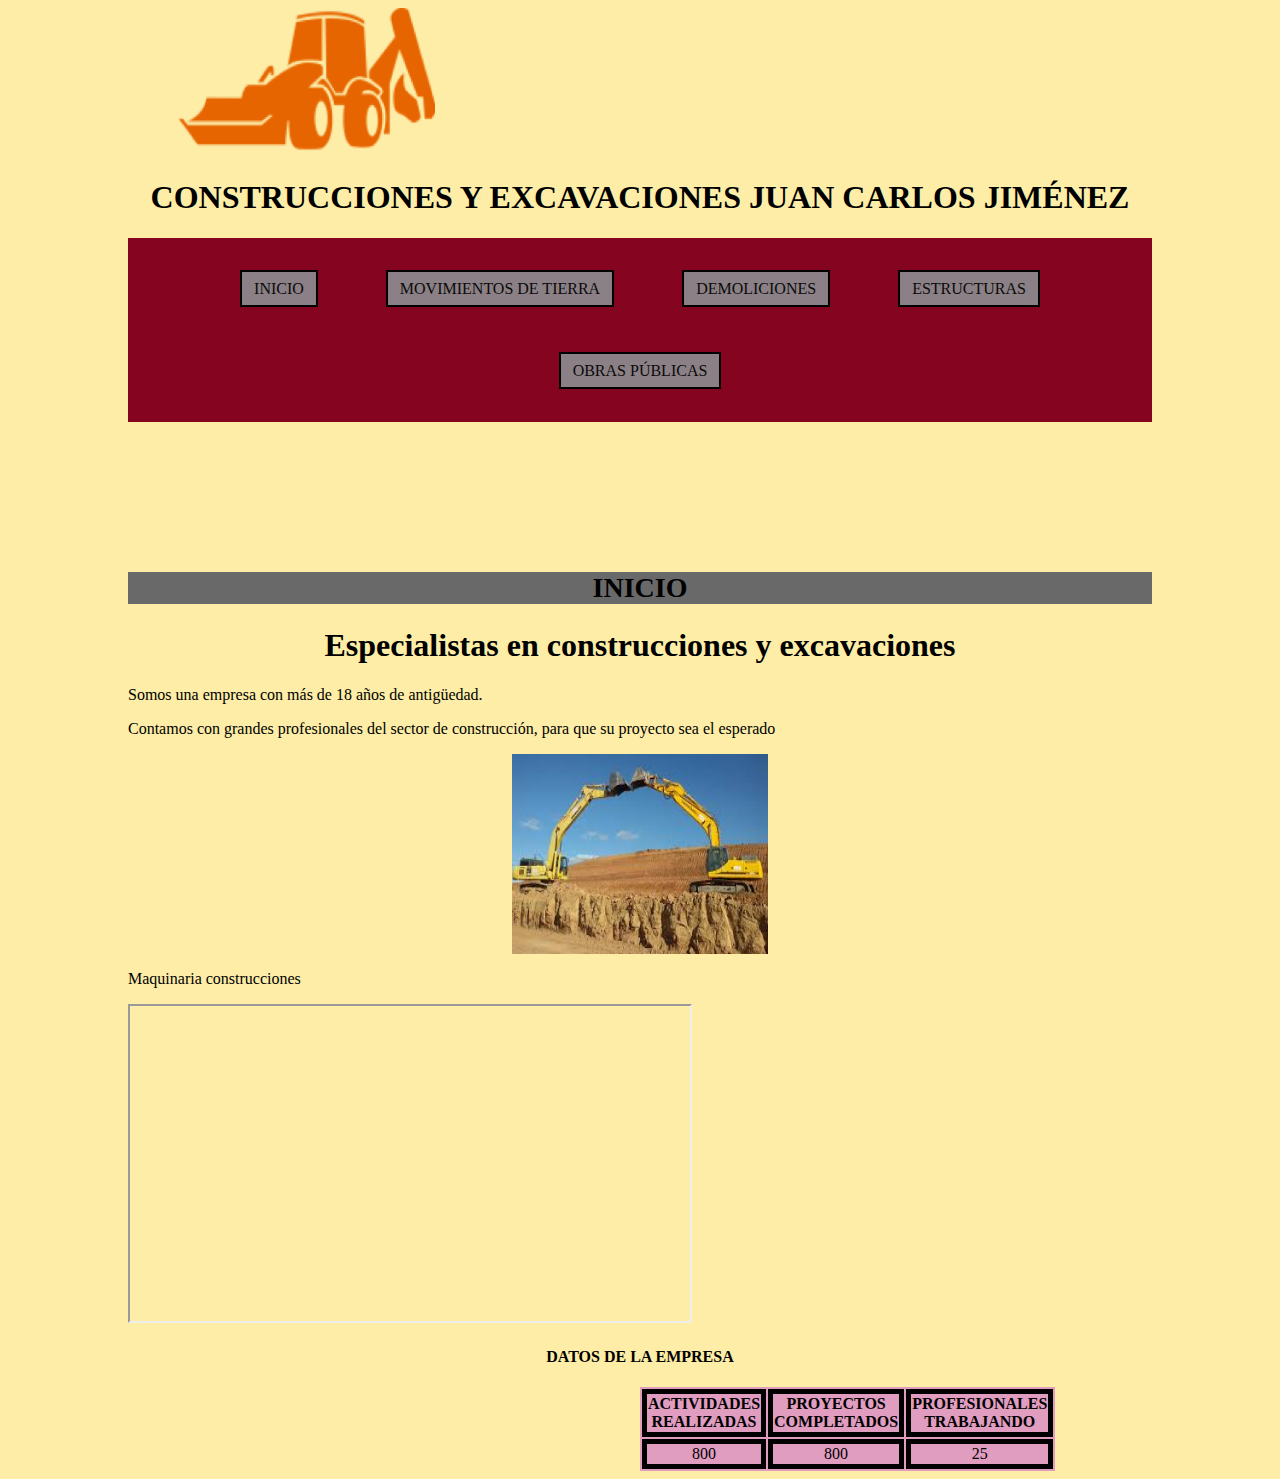
<file: index.html>
<!DOCTYPE html>
<html lang="en">
<head>
    <meta charset="UTF-8">
    <meta name="viewport" content="width=device-width, initial-scale=1.0">
    <title>CONSTRUCCIONES Y EXCAVACIONES JUAN CARLOS JIMÉNEZ</title>
    <link rel="stylesheet" href="editar.css">
</head>
<body>
    <header class="cabecera">
        <div>
            <img src="Icono.png" alt="maquina">
            <h1>CONSTRUCCIONES Y EXCAVACIONES JUAN CARLOS JIMÉNEZ</h1>
        </div>
    </header>
    <nav class="menu">
        <ul>
            <li><a href="index.html">INICIO</a></li>
            <li><a href="MovimientosTierra.html">MOVIMIENTOS DE TIERRA</a></li>
            <li><a href="Demoliciones.html">DEMOLICIONES</a></li>
            <li><a href="Estructuras.html">ESTRUCTURAS</a></li>
            <li><a href="Obraspublicas.html">OBRAS PÚBLICAS</a></li>
         </ul>
    </nav>
    
    <h2 class="h2">INICIO</h2>
    <h1 class="h1">Especialistas en construcciones y excavaciones</h1>
    <p>Somos una empresa con más de 18 años de antigüedad.</p>
    <p>Contamos con grandes profesionales del sector de construcción, para que su proyecto sea el esperado</p>
    <img src="descarga.jpeg" alt="maquinas">
    <p>Maquinaria construcciones</p>
    <iframe width="560" height="315" src="https://www.youtube.com/embed/kKPCfXyJQHU"  allow="accelerometer; autoplay; clipboard-write; encrypted-media; gyroscope; picture-in-picture" allowfullscreen></iframe>
    <h4 class="h4">DATOS DE LA EMPRESA</h4>
    <table class="tabla">

        <tr>
      
          <th>ACTIVIDADES REALIZADAS</th>
      
          <th>PROYECTOS COMPLETADOS</th>
      
          <th>PROFESIONALES TRABAJANDO</th>
      
        </tr>
      
        <tr>
      
          <td>800</td>
      
          <td>800</td>
      
          <td>25</td>
      
        </tr>
      
      </table>



</body>
</html>
</file>
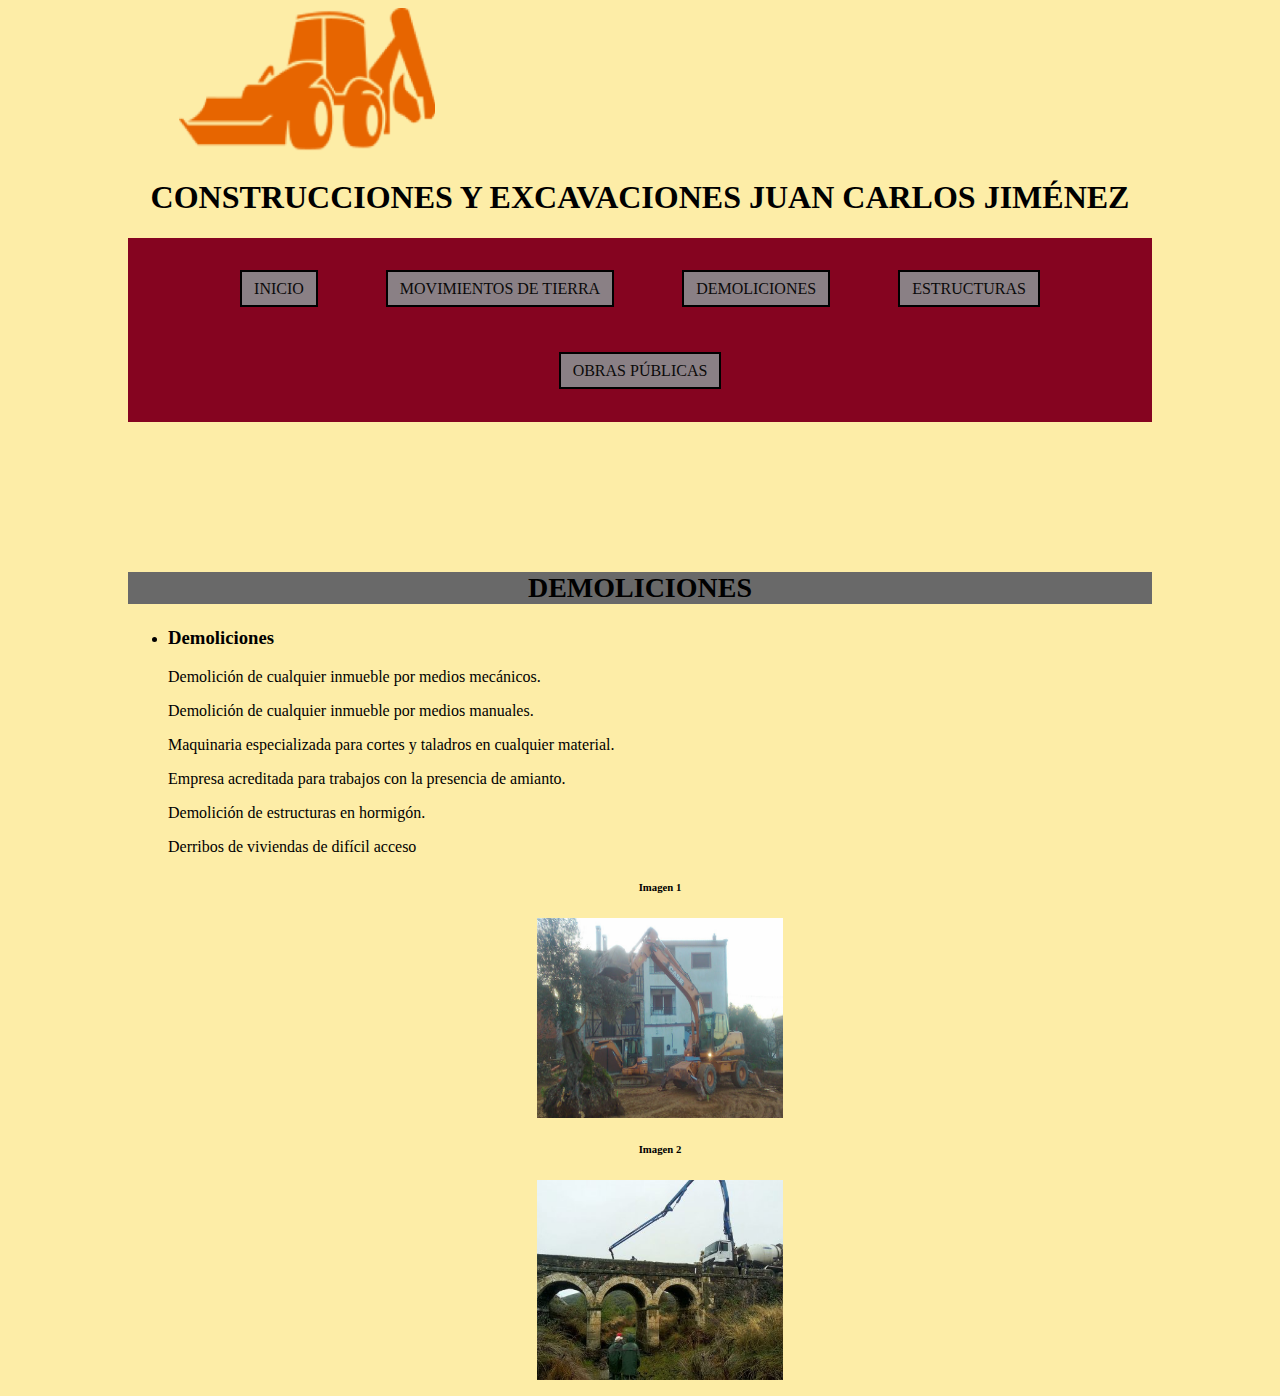
<file: Demoliciones.html>
<!DOCTYPE html>
<html lang="en">
<head>
    <meta charset="UTF-8">
    <meta name="viewport" content="width=device-width, initial-scale=1.0">
    <title>CONSTRUCCIONES Y EXCAVACIONES JUAN CARLOS JIMÉNEZ</title>
    <link rel="stylesheet" href="editar.css">
</head>
<body>
    <header class="cabecera">
        <div>
            <img src="Icono.png" alt="maquina">
            <h1>CONSTRUCCIONES Y EXCAVACIONES JUAN CARLOS JIMÉNEZ</h1>
        </div>
    </header>
    <nav class="menu">
        <ul>
            <li><a href="index.html">INICIO</a></li>
            <li><a href="MovimientosTierra.html">MOVIMIENTOS DE TIERRA</a></li>
            <li><a href="Demoliciones.html">DEMOLICIONES</a></li>
            <li><a href="Estructuras.html">ESTRUCTURAS</a></li>
            <li><a href="Obraspublicas.html">OBRAS PÚBLICAS</a></li>
         </ul>
    </nav>

    <h2 class=h2>DEMOLICIONES</h2>
    <ul class="Demoliciones">

        <li>
            <h3>Demoliciones</h3>
            <p>Demolición de cualquier inmueble por medios mecánicos.</p>
            <p>Demolición de cualquier inmueble por medios manuales.</p>
            <p>Maquinaria especializada para cortes y taladros en cualquier material.</p>
            <p>Empresa acreditada para trabajos con la presencia de amianto.</p>
            <p>Demolición de estructuras en hormigón.</p>
            <p>Derribos de viviendas de difícil acceso</p>
            <h6>Imagen 1</h6>
            <img src="demoliciones.jpg" alt="demoliciones">
            <h6>Imagen 2</h6>
            <img src="demolicion-3-400x300.jpg" alt="demoliciones">

        </li>


    </ul>

</body>
</html>
</file>
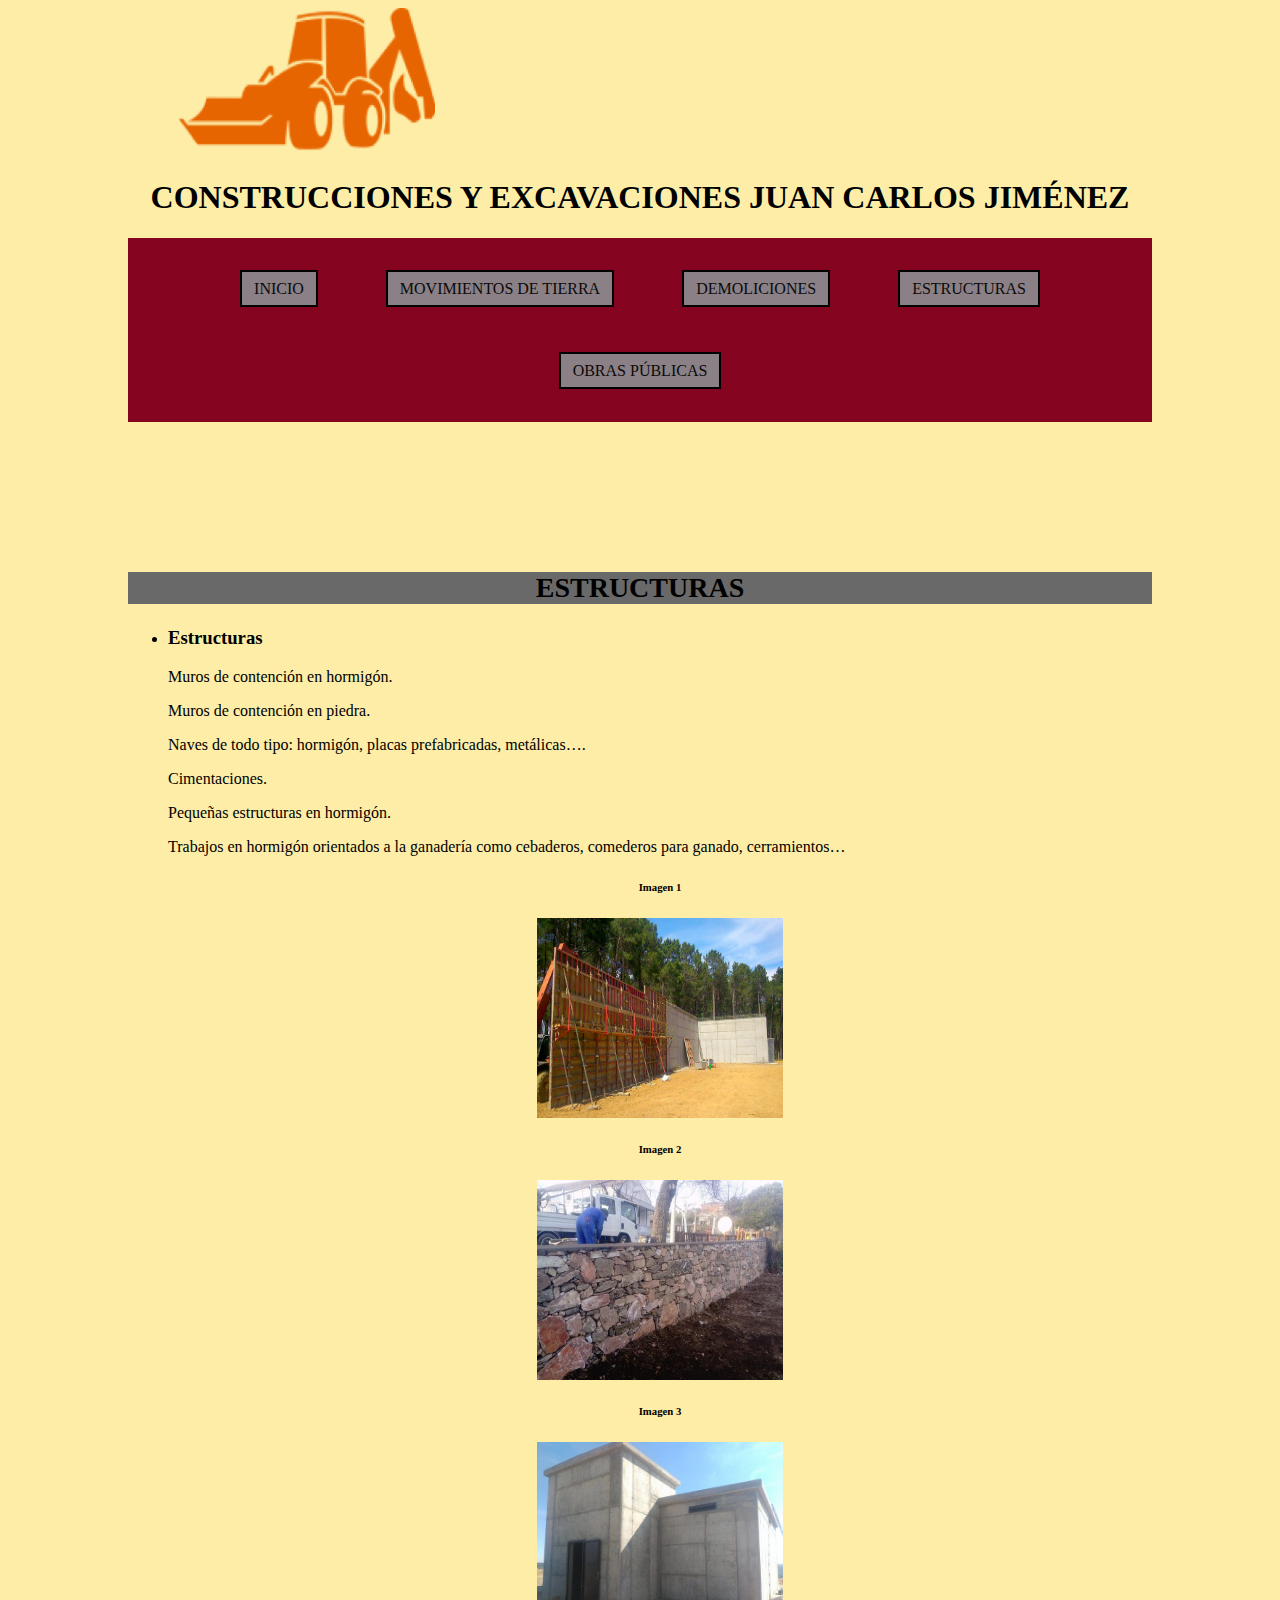
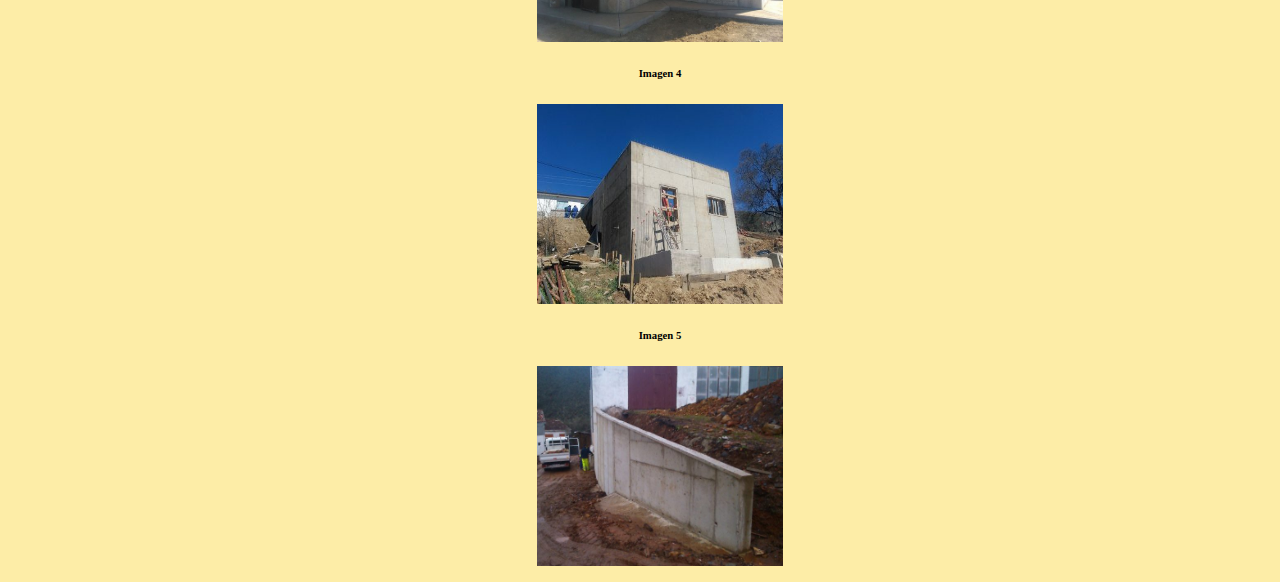
<file: Estructuras.html>
<!DOCTYPE html>
<html lang="en">
<head>
    <meta charset="UTF-8">
    <meta name="viewport" content="width=device-width, initial-scale=1.0">
    <title>CONSTRUCCIONES Y EXCAVACIONES JUAN CARLOS JIMÉNEZ</title>
    <link rel="stylesheet" href="editar.css">
</head>
<body>
    <header class="cabecera">
        <div>
            <img src="Icono.png" alt="maquina">
            <h1>CONSTRUCCIONES Y EXCAVACIONES JUAN CARLOS JIMÉNEZ</h1>
        </div>
    </header>
    <nav class="menu">
        <ul>
            <li><a href="index.html">INICIO</a></li>
            <li><a href="MovimientosTierra.html">MOVIMIENTOS DE TIERRA</a></li>
            <li><a href="Demoliciones.html">DEMOLICIONES</a></li>
            <li><a href="Estructuras.html">ESTRUCTURAS</a></li>
            <li><a href="Obraspublicas.html">OBRAS PÚBLICAS</a></li>
         </ul>
    </nav>

    <h2 class=h2>ESTRUCTURAS</h2>
    <ul class="Estructuras">

        <li>
            <h3>Estructuras</h3>
            <p>Muros de contención en hormigón.</p>
            <p>Muros de contención en piedra.</p>
            <p>Naves de todo tipo: hormigón, placas prefabricadas, metálicas….</p>
            <p>Cimentaciones.</p>
            <p>Pequeñas estructuras en hormigón.</p>
            <p>Trabajos en hormigón orientados a la ganadería como cebaderos, comederos para ganado, cerramientos…</p>
            <h6>Imagen 1</h6>
            <img src="estructuras.jpg" alt="estructuras">
            <h6>Imagen 2</h6>
            <img src="estructuras-2-400x300.jpg" alt="estructuras">
            <h6>Imagen 3</h6>
            <img src="estructuras-4-600x450.jpg" alt="estructuras">
            <h6>Imagen 4</h6>
            <img src="estructuras-3-400x300.jpg" alt="estructuras">
            <h6>Imagen 5</h6>
            <img src="estructuras-5-600x450.jpg" alt="estructuras">
            

        </li>


    </ul>

</body>
</html>
</file>
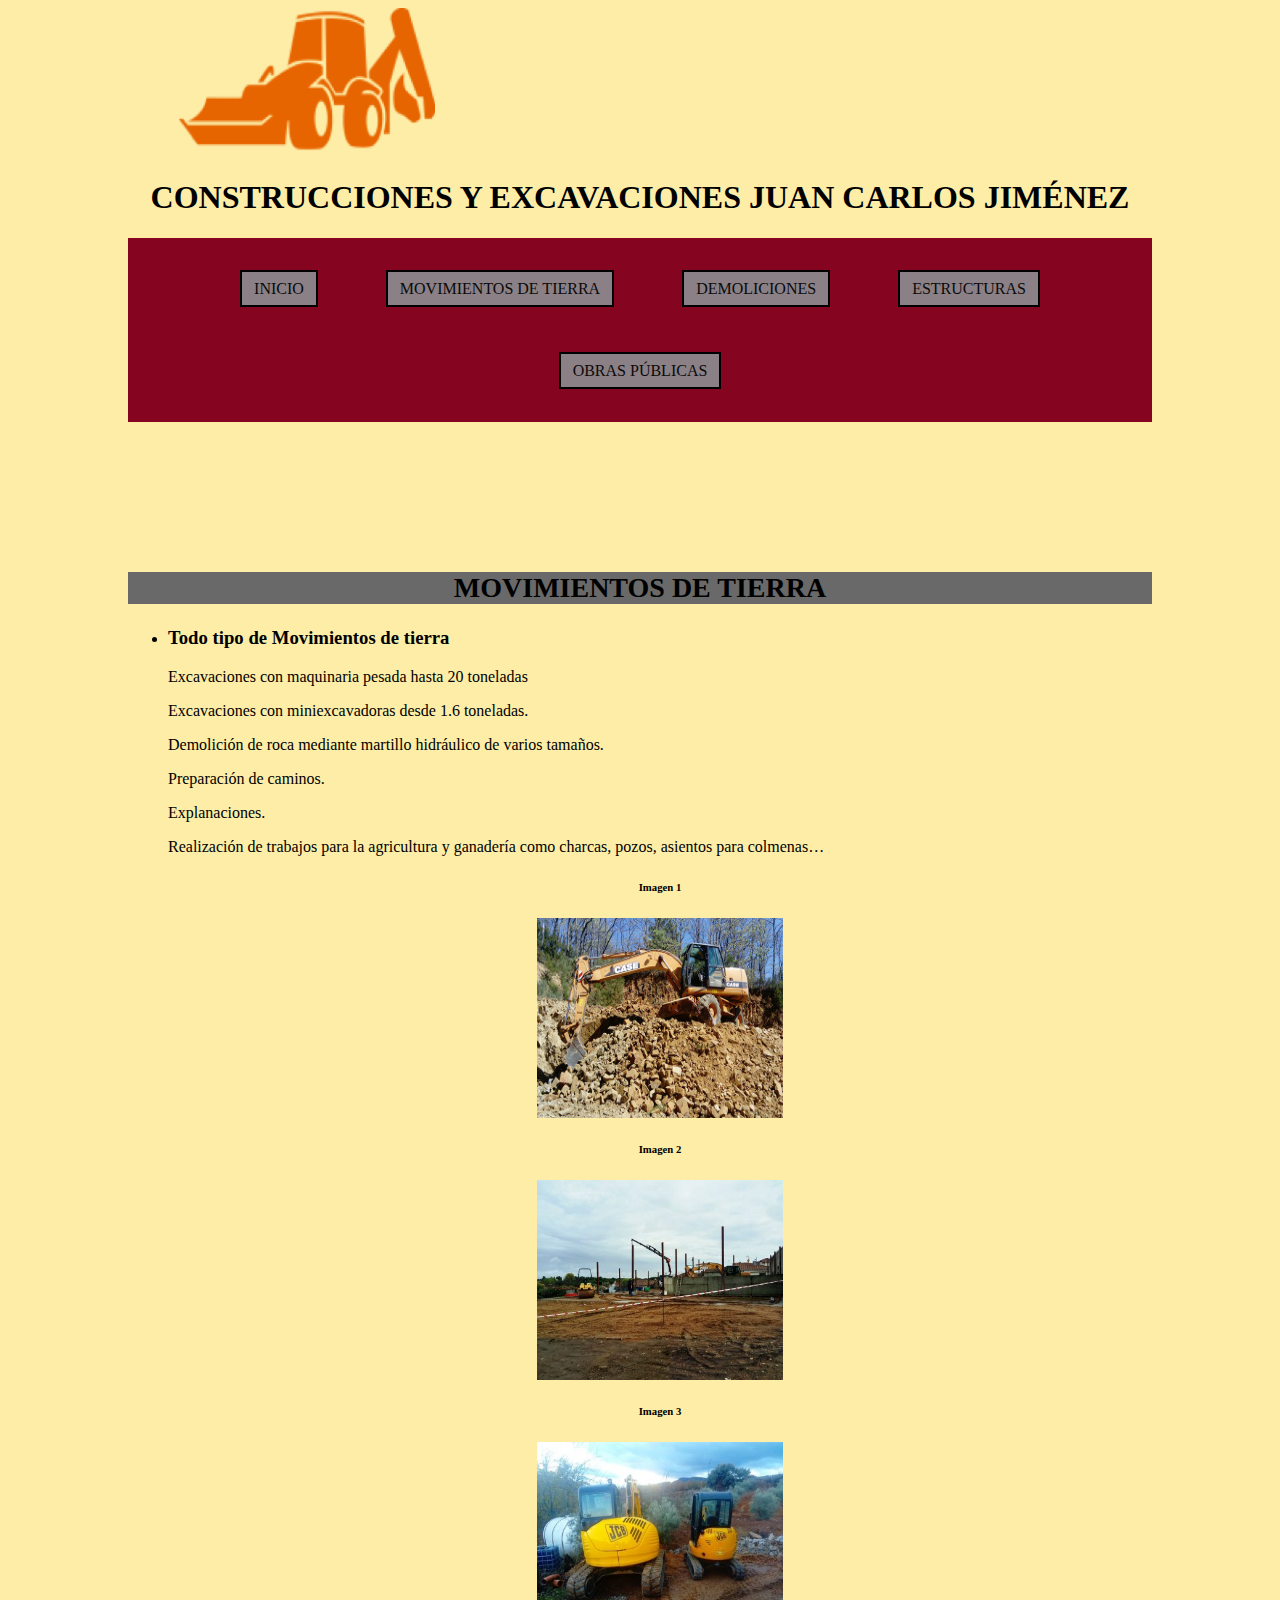
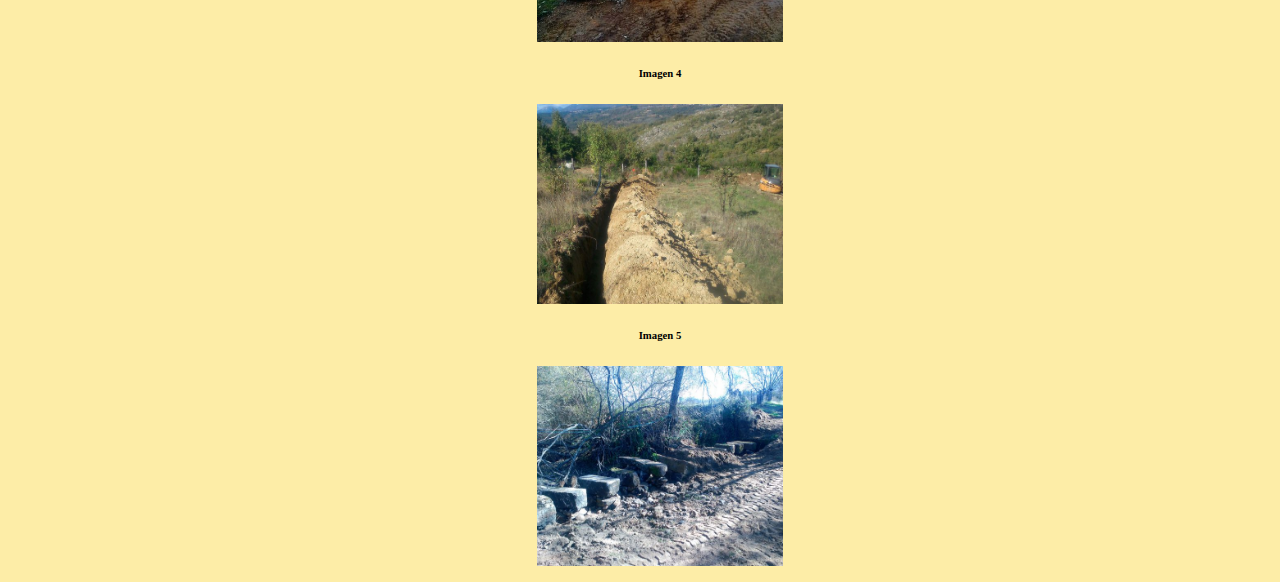
<file: MovimientosTierra.html>
<!DOCTYPE html>
<html lang="en">
<head>
    <meta charset="UTF-8">
    <meta name="viewport" content="width=device-width, initial-scale=1.0">
    <title>CONSTRUCCIONES Y EXCAVACIONES JUAN CARLOS JIMÉNEZ</title>
    <link rel="stylesheet" href="editar.css">
</head>
<body>
    <header class="cabecera">
        <div>
            <img src="Icono.png" alt="maquina">
            <h1>CONSTRUCCIONES Y EXCAVACIONES JUAN CARLOS JIMÉNEZ</h1>
        </div>
    </header>
    <nav class="menu">
        <ul>
            <li><a href="index.html">INICIO</a></li>
            <li><a href="MovimientosTierra.html">MOVIMIENTOS DE TIERRA</a></li>
            <li><a href="Demoliciones.html">DEMOLICIONES</a></li>
            <li><a href="Estructuras.html">ESTRUCTURAS</a></li>
            <li><a href="Obraspublicas.html">OBRAS PÚBLICAS</a></li>
         </ul>
    </nav>

    <h2 class=h2>MOVIMIENTOS DE TIERRA</h2>
    <ul class="MovimientosTierra">

        <li>
            <h3>Todo tipo de Movimientos de tierra</h3>
            <p>Excavaciones con maquinaria pesada hasta 20 toneladas</p>
            <p>Excavaciones con miniexcavadoras desde 1.6 toneladas.</p>
            <p>Demolición de roca mediante martillo hidráulico de varios tamaños.</p>
            <p>Preparación de caminos.</p>
            <p>Explanaciones.</p>
            <p>Realización de trabajos para la agricultura y ganadería como charcas, pozos, asientos para colmenas…</p>
            <h6>Imagen 1</h6>
            <img src="MT1.jpg" alt="MT1">
            <h6>Imagen 2</h6>
            <img src="MT2.jpg" alt="MT2">
            <h6>Imagen 3</h6>
            <img src="MT3.jpg" alt="MT3">
            <h6>Imagen 4</h6>
            <img src="MT4.jpg" alt="MT4">
            <h6>Imagen 5</h6>
            <img src="MT5.jpg" alt="MT5">
           


        </li>


    </ul>

</body>
</html>
</file>
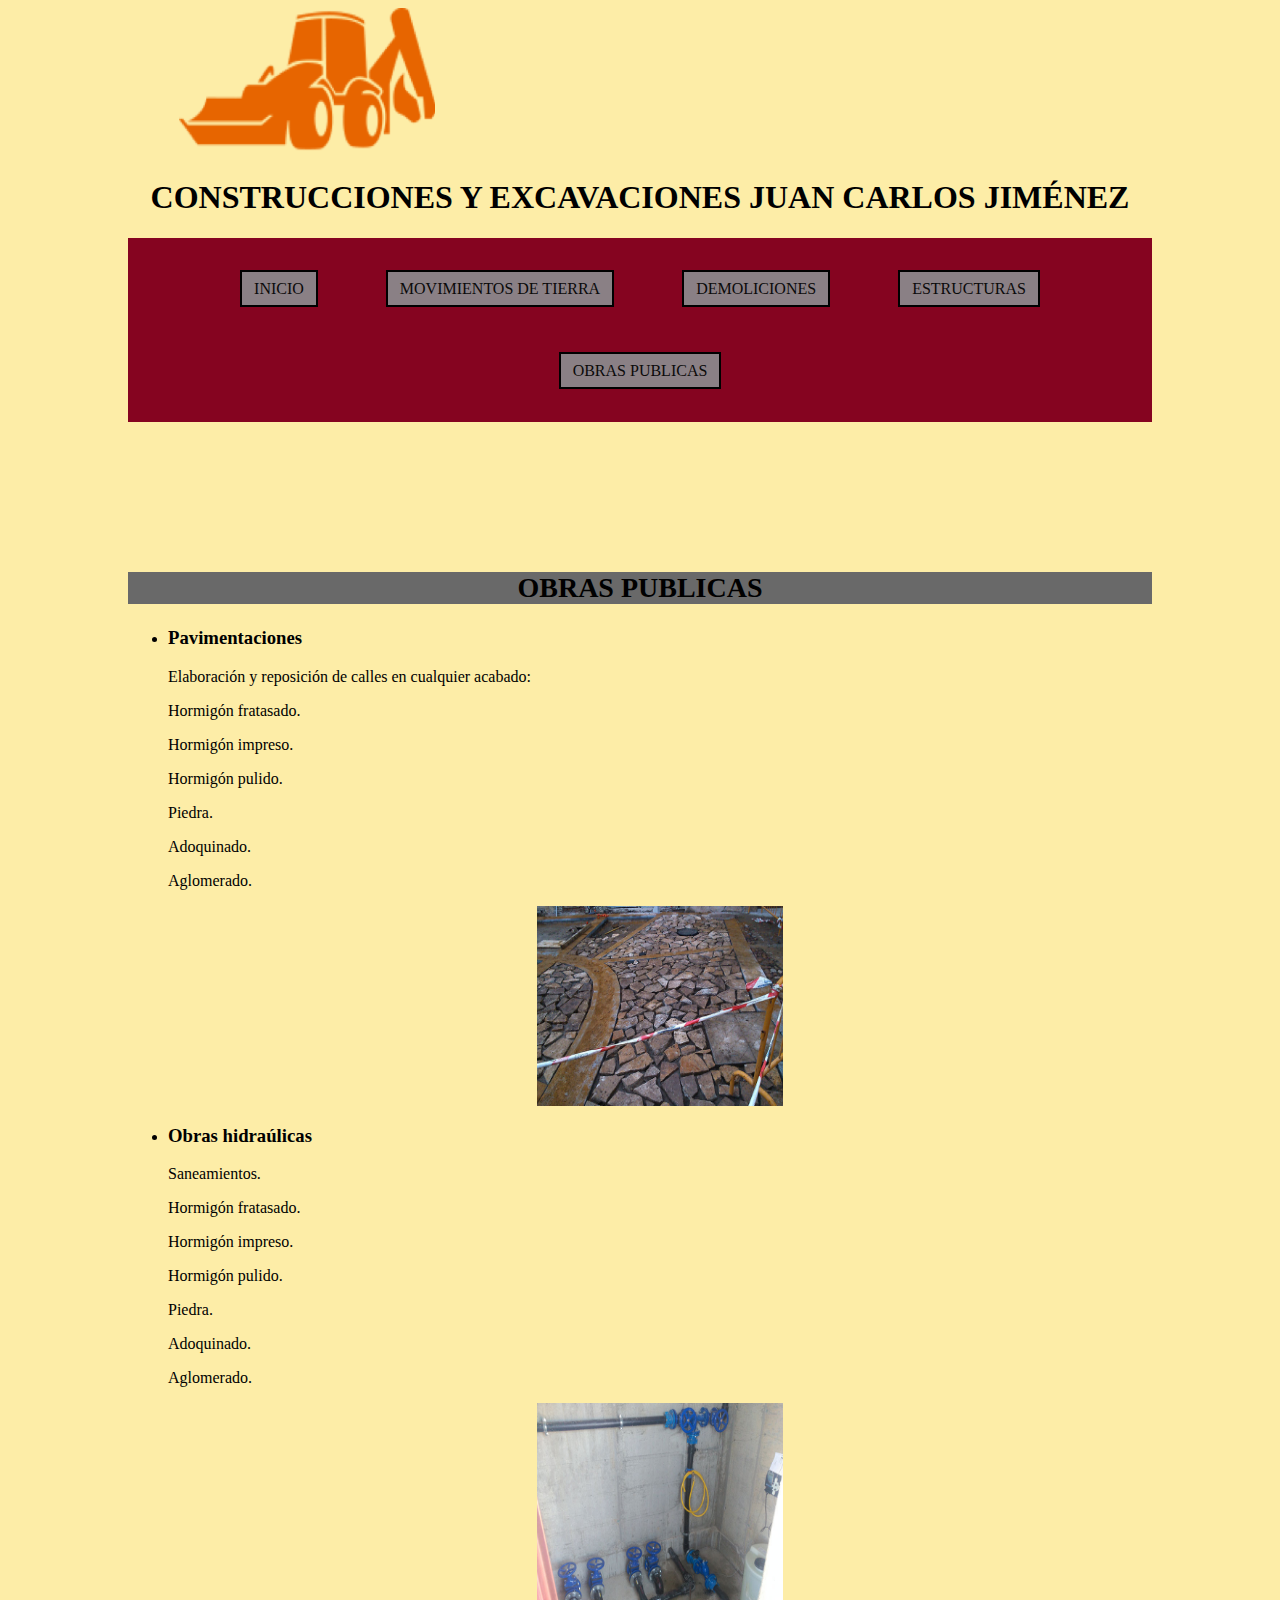
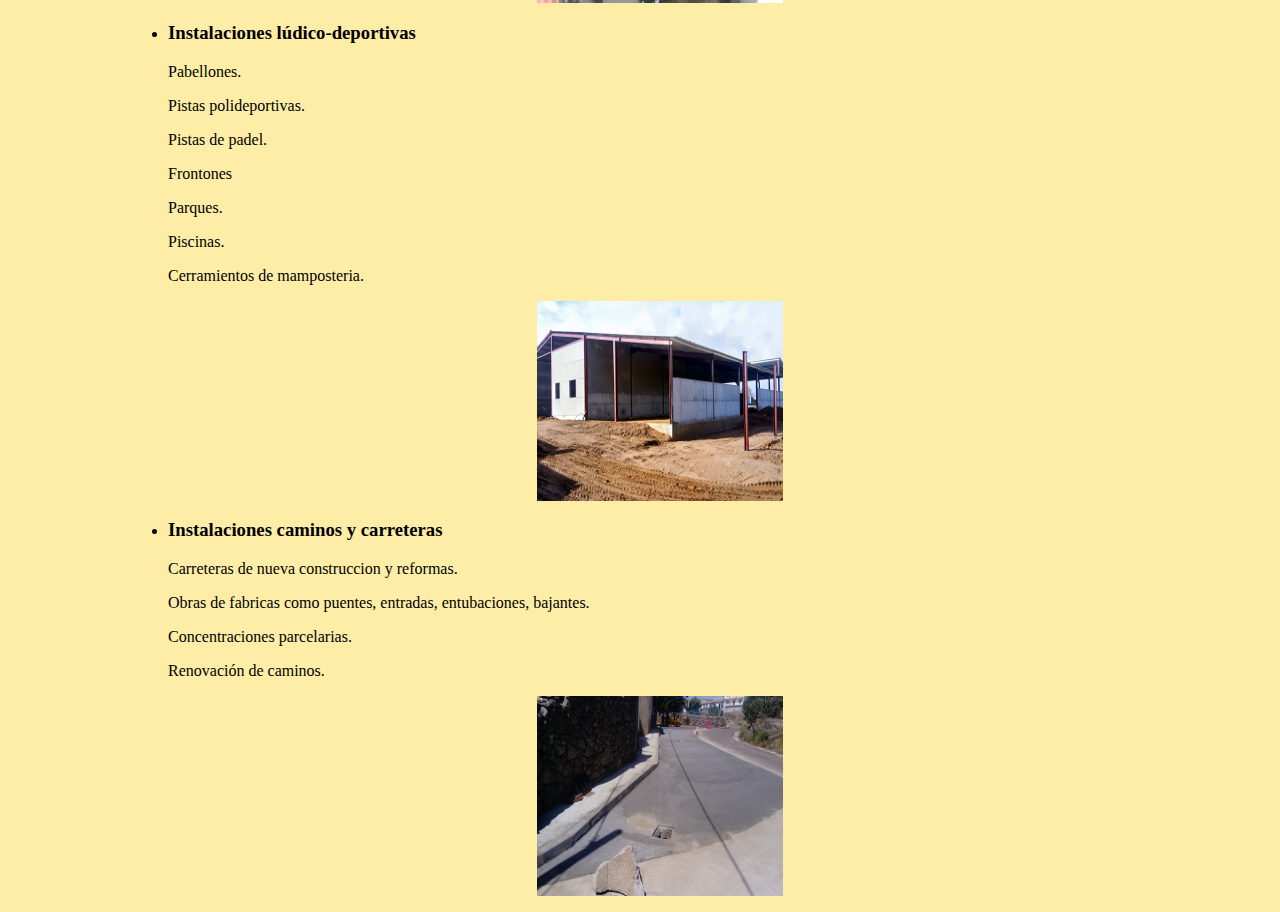
<file: Obraspublicas.html>
<!DOCTYPE html>
<html lang="en">
<head>
    <meta charset="UTF-8">
    <meta name="viewport" content="width=device-width, initial-scale=1.0">
    <title>CONSTRUCCIONES Y EXCAVACIONES JUAN CARLOS JIMÉNEZ</title>
    <link rel="stylesheet" href="editar.css">
</head>
<body>
    <header class="cabecera">
        <div>
            <img src="Icono.png" alt="maquina">
            <h1>CONSTRUCCIONES Y EXCAVACIONES JUAN CARLOS JIMÉNEZ</h1>
        </div>
    </header>
    <nav class="menu">
        <ul>
            <li><a href="index.html">INICIO</a></li>
            <li><a href="MovimientosTierra.html">MOVIMIENTOS DE TIERRA</a></li>
            <li><a href="Demoliciones.html">DEMOLICIONES</a></li>
            <li><a href="Estructuras.html">ESTRUCTURAS</a></li>
            <li><a href="Obraspublicas.html">OBRAS PUBLICAS</a></li>
         </ul>
    </nav>

    <h2 class=h2>OBRAS PUBLICAS</h2>
    <ul class="Obraspublicas">

        <li>
            <h3>Pavimentaciones</h3>
            <p>Elaboración y reposición de calles en cualquier acabado:</p>
            <p>Hormigón fratasado.</p>
            <p>Hormigón impreso.</p>
            <p>Hormigón pulido.</p>
            <p>Piedra.</p>
            <p>Adoquinado.</p>
            <p>Aglomerado.</p>
            <img src="o-p-pavimentaciones.jpg" alt="pavimentaciones">
        </li>


        <li>
            <h3>Obras hidraúlicas</h3>
            <p>Saneamientos.</p>
            <p>Hormigón fratasado.</p>
            <p>Hormigón impreso.</p>
            <p>Hormigón pulido.</p>
            <p>Piedra.</p>
            <p>Adoquinado.</p>
            <p>Aglomerado.</p>
            <img src="o-p-hidraulicas.jpg" alt="hidraulicas">

        </li>

        <li>
            <h3>Instalaciones lúdico-deportivas</h3>
            <p>Pabellones.</p>
            <p>Pistas polideportivas.</p>
            <p>Pistas de padel.</p>
            <p>Frontones</p>
            <p>Parques.</p>
            <p>Piscinas.</p>
            <p>Cerramientos de mamposteria.</p>
            <img src="o-p-ludico-deportivas.jpg" alt="Instalaciones">

        </li>


        <li>
            <h3>Instalaciones caminos y carreteras</h3>
            <p>Carreteras de nueva construccion y reformas.</p>
            <p>Obras de fabricas como puentes, entradas, entubaciones, bajantes.</p>
            <p>Concentraciones parcelarias.</p>
            <p>Renovación de caminos.</p>
            <img src="o-p-caminos-carretera.jpg" alt="Instalacioness">
        </li>

    </ul>

</body>
</html>
</file>
<file: editar.css>
body{
    width: 80%;
    margin-left: 10%;
    margin-right: 10%;
    background-color: rgba(252, 229, 127, 0.685);
}
h2{
    text-align: center;
    background-color:dimgrey;
    font-size: 175%;

}
h1{
    text-align: center;

}
body img{
    width: 25%;
    height: 200px;
    margin-left: 10%;
    margin-right: 10%;
    margin-bottom: 5px;
    display:block;
    margin:auto;

} h4,h6{
    text-align: center;
}

header img{
    width: 25%;
    height: 150px;
    margin-left: 5%;
    margin-right: 10%;
    margin-bottom: 5px;
}
.menu ul{   
    list-style: none ;
    margin-left: 0%;
    margin-right: 0%;
    margin-top: 10px;
    border: 0px;
    padding: 10px;
    text-align: center;
    margin-bottom: 150px;
    background-color: rgb(133, 4, 32);
    
}

.maquina img{
    width: 25%;
    height: 150px;
    margin-left: 5%;
    margin-right: 10%;
    margin-bottom: 5px;

}

.menu ul li{
    display: inline-block;
    margin: 1em;
    padding: 1em;

}
.menu ul li a{
    text-decoration: none;
    background-color: rgba(138, 133, 137, 0.959);
    color: rgb(10, 10, 10);
    border-right: 2px solid black;
    border-left: 2px solid black;
    border-bottom: 2px solid black;
    border-top: 2px solid black;
    padding-top: 8px;
    padding-bottom: 8px;
    padding-right: 12px;
    padding-left: 12px;


}

 

    table{
        border-collapse:separate;
        margin-left: 50%;
        margin-right: 50%;
        background-color: rgba(211, 120, 203, 0.678);
        text-align: center;
        
    }
    
    th, td{
        border: solid 5px;  
        
    }
</file>
